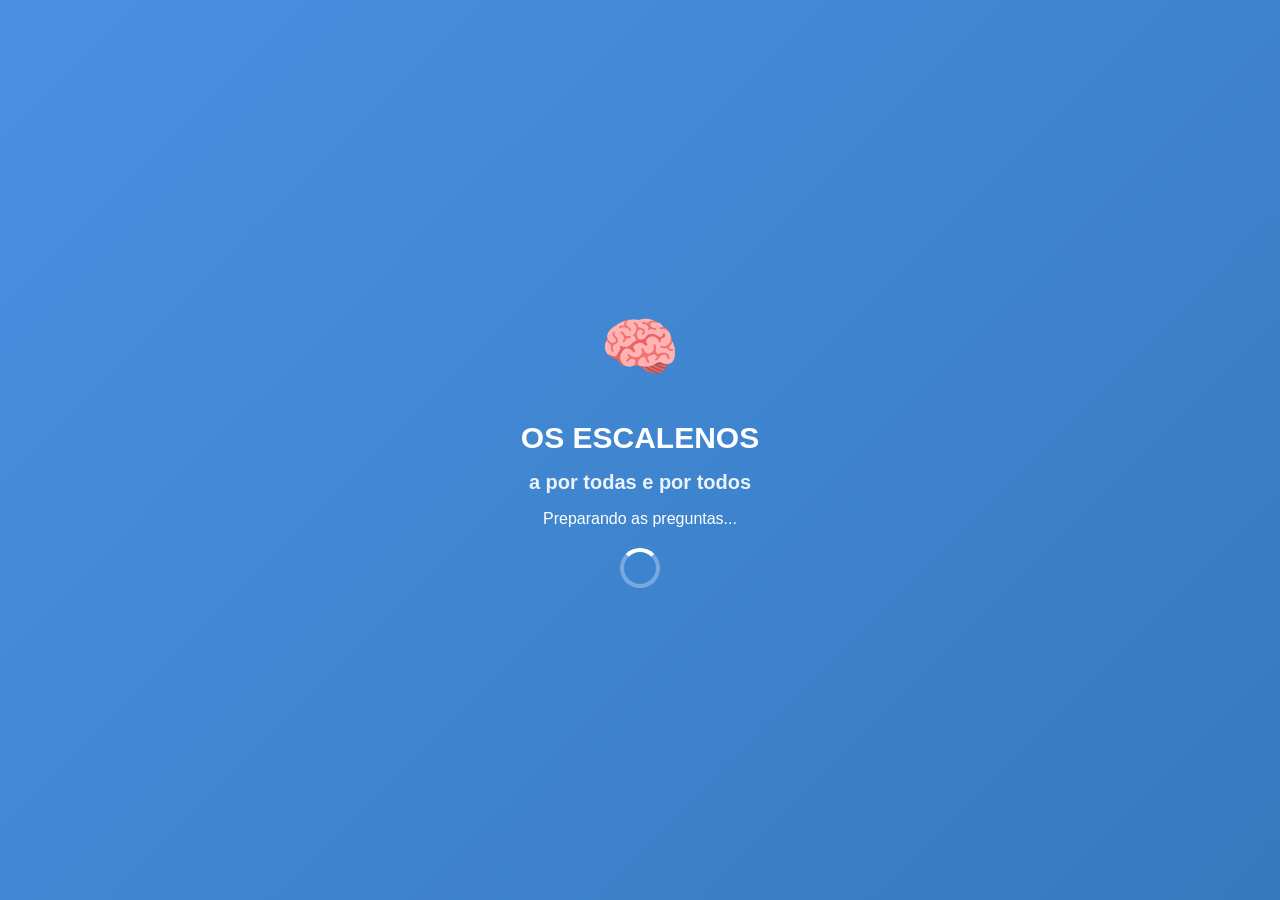
<file: index.html>
<!DOCTYPE html>
<html lang="gl">
<head>
    <meta charset="UTF-8">
    <meta name="viewport" content="width=device-width, initial-scale=1.0">    <title>OS ESCALENOS <p><strong>Versión:</strong> 2.0.0</p>
                    <p><strong>Última actualización:</strong> Xuño 2025</p>
                    <p><strong>Equipo:</strong> OS ESCALENOS 🏆</p>
                    <p><strong>230+ Preguntas:</strong> Cultura Galega 🎯</p>
                    <p><strong>Desenvolvido por:</strong> kampos 😊</p>alega 🧠</title>
    
    <!-- PWA Meta Tags -->
    <meta name="description" content="OS ESCALENOS - Xogo de cultura general (v2.0)">
    <meta name="theme-color" content="#4a90e2">
    <meta name="mobile-web-app-capable" content="yes">
    <meta name="apple-mobile-web-app-capable" content="yes">
    <meta name="apple-mobile-web-app-status-bar-style" content="default">
    
    <!-- PWA Links -->
    <link rel="manifest" href="manifest.json">
    <link rel="icon" type="image/png" sizes="192x192" href="icons/icon-192x192.png">
    <link rel="apple-touch-icon" href="icons/icon-192x192.png">
    
    <!-- Styles -->
    <link rel="stylesheet" href="css/styles.css">
</head>
<body>
    <!-- Pantalla de carga -->
    <div id="loading-screen" class="screen active">        <div class="loading-content">
            <div class="logo">🧠</div>
            <h1>OS ESCALENOS</h1>
            <h2>a por todas e por todos </h2>
            <p>Preparando as preguntas...</p>
            <div class="loading-spinner"></div>
        </div>
    </div>

    <!-- Pantalla de usuario -->
    <div id="user-screen" class="screen">
        <header class="user-header">
            <div class="logo">👤</div>
            <h1>Benvido/a!</h1>
            <p>Introduce o teu nome para comezar</p>
        </header>

        <main class="user-content">
            <div class="user-form">
                <input type="text" id="username-input" placeholder="O teu nome..." maxlength="20">
                <button class="btn btn-primary" onclick="setUsername()">🎯 Comezar a xogar</button>
            </div>

            <div class="user-list" id="user-list-container" style="display: none;">
                <h3>Usuarios anteriores:</h3>
                <div id="user-list"></div>
            </div>
        </main>
    </div>

    <!-- Pantalla principal -->    <div id="home-screen" class="screen">        <header class="app-header">
            <div class="user-info">
                <span id="current-user">👤 Usuario</span>
                <button class="btn btn-small" onclick="changeUser()">Cambiar</button>
            </div>            <div class="logo">🧠</div>
            <h1>OS ESCALENOS</h1>
            <h2>a por todas</h2>
            <p>Pon a proba os teus coñecementos!</p>
        </header>

        <main class="home-content">
            <div class="stats-grid">
                <div class="stat-card">
                    <div class="stat-number" id="total-questions">0</div>
                    <div class="stat-label">Preguntas dispoñibles</div>
                </div>
                <div class="stat-card">
                    <div class="stat-number" id="best-score">0</div>
                    <div class="stat-label">Mellor puntuación</div>
                </div>
                <div class="stat-card">
                    <div class="stat-number" id="games-played">0</div>
                    <div class="stat-label">Partidas xogadas</div>
                </div>
            </div>            <!-- Configuración do xogo -->
            <div class="game-config">
                <h3>🎯 Escolle o número de preguntas</h3>
                
                <!-- Selector de número de preguntas -->
                <div class="config-option">
                    <label for="questions-count">Cantas preguntas queres responder?</label>
                    <input type="number" id="questions-count" min="5" max="50" value="10" class="questions-input">
                    <p class="config-help">Mínimo: 5 preguntas | Máximo: 50 preguntas</p>
                </div>
            </div>

            <!-- Botón de inicio -->
            <button class="btn btn-primary btn-large" onclick="startSimpleGame()">
                🚀 Comezar Partida
            </button>

            <button class="btn btn-secondary" onclick="showSettings()">
                ⚙️ Configuración
            </button>
        </main>
    </div>

    <!-- Pantalla de xogo -->
    <div id="game-screen" class="screen">
        <header class="game-header">
            <div class="game-info">
                <span id="question-counter">1/10</span>
                <div class="timer">
                    <div class="timer-circle">
                        <span id="timer-text">30</span>
                    </div>
                </div>
                <span id="current-score">0 pts</span>
            </div>
        </header>

        <main class="game-content">
            <div class="question-card">
                <h2 id="question-text">Cargando pregunta...</h2>
                <div class="answers-grid" id="answers-container">
                    <!-- As respostas xeraranse dinámicamente -->
                </div>
            </div>
        </main>

        <footer class="game-footer">
            <button class="btn btn-secondary" onclick="pauseGame()">⏸️ Pausa</button>
            <button class="btn btn-danger" onclick="quitGame()">❌ Saír</button>
        </footer>
    </div>

    <!-- Pantalla de resultados -->
    <div id="results-screen" class="screen">
        <header class="results-header">
            <div class="results-icon" id="results-icon">🎉</div>
            <h1 id="results-title">Parabéns!</h1>
        </header>

        <main class="results-content">
            <div class="final-score">
                <div class="score-number" id="final-score">0</div>
                <div class="score-label">puntos</div>
            </div>

            <div class="results-stats">
                <div class="result-stat">
                    <span class="stat-value" id="correct-answers">0</span>
                    <span class="stat-label">Correctas</span>
                </div>
                <div class="result-stat">
                    <span class="stat-value" id="wrong-answers">0</span>
                    <span class="stat-label">Incorrectas</span>
                </div>
                <div class="result-stat">
                    <span class="stat-value" id="accuracy">0%</span>
                    <span class="stat-label">Precisión</span>
                </div>
            </div>

            <div class="results-actions">
                <button class="btn btn-primary" onclick="startGame()">🔄 Xogar de novo</button>
                <button class="btn btn-secondary" onclick="goHome()">🏠 Inicio</button>
                <button class="btn btn-secondary" onclick="shareResults()">📤 Compartir</button>
            </div>
        </main>
    </div>

    <!-- Pantalla de configuración -->
    <div id="settings-screen" class="screen">
        <header class="settings-header">
            <button class="btn btn-back" onclick="goHome()">← Volver</button>
            <h1>Configuración</h1>
        </header>

        <main class="settings-content">
            <div class="setting-group">
                <h3>Xogo</h3>
                <div class="setting-item">
                    <label>Son dos efectos</label>
                    <input type="checkbox" id="sound-effects" checked>
                </div>
                <div class="setting-item">
                    <label>Vibración</label>
                    <input type="checkbox" id="vibration" checked>
                </div>
            </div>

            <div class="setting-group">
                <h3>Datos</h3>
                <button class="btn btn-danger" onclick="resetAllData()">
                    🗑️ Borrar todos os datos
                </button>
                <p class="setting-note">Isto eliminará todas as túas puntuacións e estatísticas.</p>
            </div>

            <div class="setting-group">
                <h3>Información</h3>                <div class="app-info">
                    <p><strong>Versión:</strong> 2.0.0</p>
                    <p><strong>Última actualización:</strong> Xuño 2025</p>
                    <p><strong>Equipo:</strong> OS ESCALENOS 🏆</p>
                    <p><strong>230+ Preguntas:</strong> Cultura Galega 🎯</p>
                    <p><strong>Desenvolvido por:</strong> Ti mesmo 😊</p>
                </div>
            </div>
        </main>
    </div>

    <!-- Modal de pausa -->
    <div id="pause-modal" class="modal">
        <div class="modal-content">
            <h2>Xogo en pausa</h2>
            <p>O cronómetro detívose</p>
            <div class="modal-actions">
                <button class="btn btn-primary" onclick="resumeGame()">▶️ Continuar</button>
                <button class="btn btn-danger" onclick="quitGame()">❌ Abandonar</button>
            </div>
        </div>
    </div>    <!-- Scripts con cache busting -->
    <script src="version.js?v=FORCE-DEPLOY-EMERGENCY-20250624"></script>
    <script src="js/questions.js?v=FORCE-DEPLOY-EMERGENCY-20250624"></script>
    <script src="js/game.js?v=FORCE-DEPLOY-EMERGENCY-20250624"></script>
    <script src="js/storage.js?v=FORCE-DEPLOY-EMERGENCY-20250624"></script>
    <script src="js/app.js?v=FORCE-DEPLOY-EMERGENCY-20250624"></script>
    
    <!-- Service Worker Registration -->
    <script>
        if ('serviceWorker' in navigator) {
            window.addEventListener('load', () => {
                navigator.serviceWorker.register('sw.js')
                    .then(registration => {
                        console.log('SW registered: ', registration);
                    })
                    .catch(registrationError => {
                        console.log('SW registration failed: ', registrationError);
                    });
            });
        }
    </script>
</body>
</html>
</file>
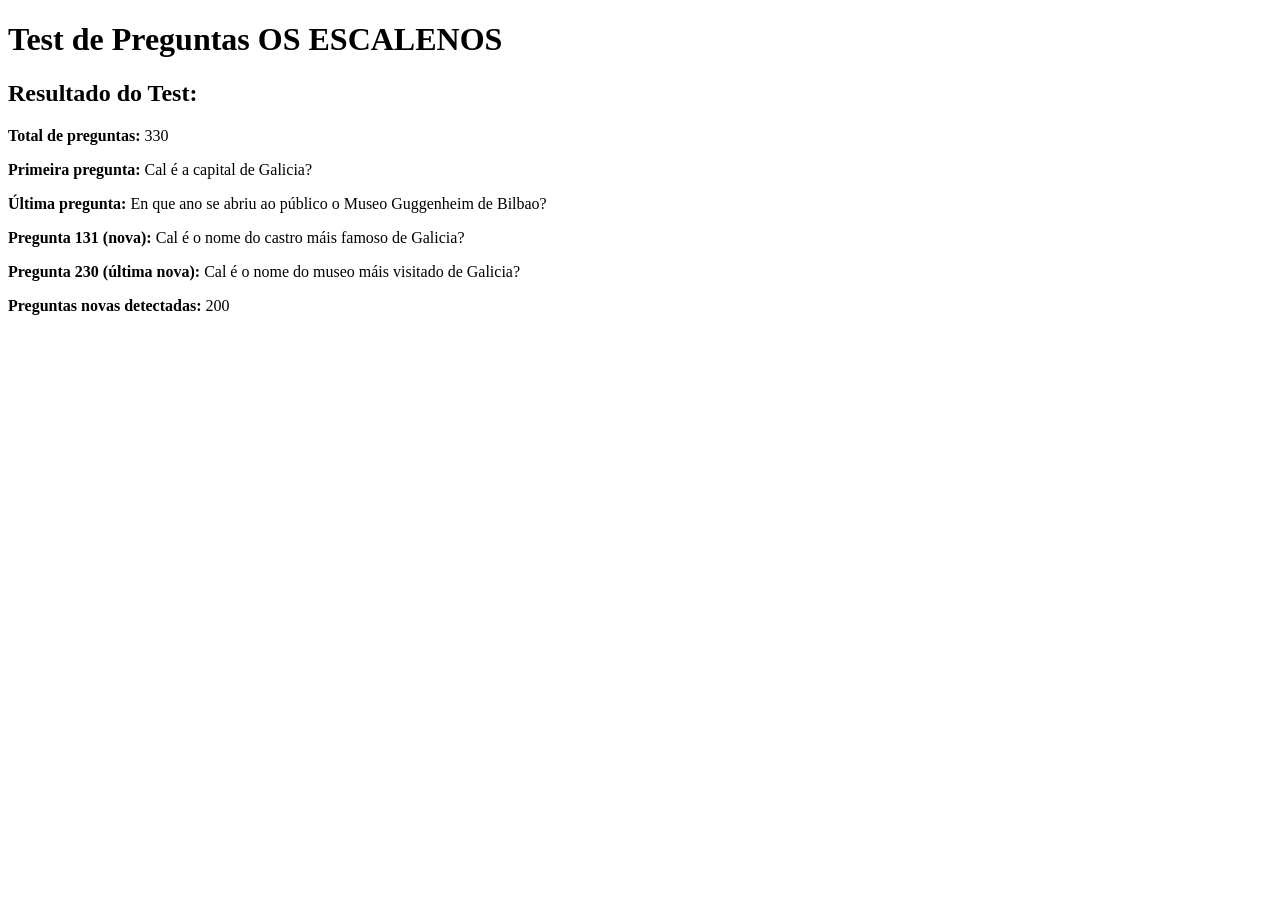
<file: test.html>
<!DOCTYPE html>
<html>
<head>
    <title>Test Preguntas - OS ESCALENOS</title>
</head>
<body>
    <h1>Test de Preguntas OS ESCALENOS</h1>
    <div id="resultado"></div>
    
    <script src="js/questions.js"></script>
    <script>
        // Test simple para verificar as preguntas
        console.log('Total preguntas:', QUESTIONS_DATABASE.length);
        
        const resultado = document.getElementById('resultado');
        resultado.innerHTML = `
            <h2>Resultado do Test:</h2>
            <p><strong>Total de preguntas:</strong> ${QUESTIONS_DATABASE.length}</p>
            <p><strong>Primeira pregunta:</strong> ${QUESTIONS_DATABASE[0].question}</p>
            <p><strong>Última pregunta:</strong> ${QUESTIONS_DATABASE[QUESTIONS_DATABASE.length-1].question}</p>
            <p><strong>Pregunta 131 (nova):</strong> ${QUESTIONS_DATABASE[130] ? QUESTIONS_DATABASE[130].question : 'NON ENCONTRADA'}</p>
            <p><strong>Pregunta 230 (última nova):</strong> ${QUESTIONS_DATABASE[229] ? QUESTIONS_DATABASE[229].question : 'NON ENCONTRADA'}</p>
        `;
        
        // Verificar se as novas preguntas están
        const preguntasNovas = QUESTIONS_DATABASE.filter(q => q.id >= 131);
        console.log('Preguntas novas (>=131):', preguntasNovas.length);
        
        resultado.innerHTML += `<p><strong>Preguntas novas detectadas:</strong> ${preguntasNovas.length}</p>`;
    </script>
</body>
</html>
</file>
<file: css/styles.css>
/* Variables CSS */
:root {
  --primary-color: #4a90e2;
  --primary-dark: #357abd;
  --secondary-color: #f39c12;
  --success-color: #27ae60;
  --danger-color: #e74c3c;
  --warning-color: #f1c40f;
  --dark-color: #2c3e50;
  --light-color: #ecf0f1;
  --white: #ffffff;
  --gray-100: #f8f9fa;
  --gray-200: #e9ecef;
  --gray-300: #dee2e6;
  --gray-400: #ced4da;
  --gray-500: #adb5bd;
  --gray-600: #6c757d;
  --gray-700: #495057;
  --gray-800: #343a40;
  --gray-900: #212529;
  
  --border-radius: 12px;
  --box-shadow: 0 4px 6px rgba(0, 0, 0, 0.1);
  --box-shadow-lg: 0 10px 15px rgba(0, 0, 0, 0.1);
  --transition: all 0.3s ease;
  
  --font-family: -apple-system, BlinkMacSystemFont, 'Segoe UI', Roboto, Oxygen, Ubuntu, Cantarell, sans-serif;
  --font-size-xs: 0.75rem;
  --font-size-sm: 0.875rem;
  --font-size-base: 1rem;
  --font-size-lg: 1.125rem;
  --font-size-xl: 1.25rem;
  --font-size-2xl: 1.5rem;
  --font-size-3xl: 1.875rem;
  --font-size-4xl: 2.25rem;
}

/* Reset e base */
* {
  margin: 0;
  padding: 0;
  box-sizing: border-box;
}

body {
  font-family: var(--font-family);
  font-size: var(--font-size-base);
  line-height: 1.6;
  color: var(--gray-800);
  background: linear-gradient(135deg, var(--primary-color) 0%, var(--primary-dark) 100%);
  min-height: 100vh;
  overflow-x: hidden;
  -webkit-font-smoothing: antialiased;
  -moz-osx-font-smoothing: grayscale;
}

/* Pantallas */
.screen {
  display: none;
  min-height: 100vh;
  position: relative;
}

.screen.active {
  display: flex;
  flex-direction: column;
}

/* Pantalla de carga */
#loading-screen {
  justify-content: center;
  align-items: center;
  background: linear-gradient(135deg, var(--primary-color) 0%, var(--primary-dark) 100%);
  color: var(--white);
}

.loading-content {
  text-align: center;
  animation: fadeInUp 0.8s ease-out;
}

.logo {
  font-size: 4rem;
  margin-bottom: 1rem;
  animation: bounce 2s infinite;
}

.loading-spinner {
  width: 40px;
  height: 40px;
  border: 4px solid rgba(255, 255, 255, 0.3);
  border-top: 4px solid var(--white);
  border-radius: 50%;
  animation: spin 1s linear infinite;
  margin: 1rem auto;
}

/* Pantalla principal */
#home-screen {
  background: var(--white);
}

.app-header {
  background: linear-gradient(135deg, var(--primary-color) 0%, var(--primary-dark) 100%);
  color: var(--white);
  text-align: center;
  padding: 3rem 1rem 2rem;
  position: relative;
  overflow: hidden;
}

.app-header::before {
  content: '';
  position: absolute;
  top: 0;
  left: 0;
  right: 0;
  bottom: 0;
  background: url('data:image/svg+xml,<svg xmlns="http://www.w3.org/2000/svg" viewBox="0 0 100 20"><defs><radialGradient id="a" cx="50%" cy="0%" r="100%"><stop offset="0%" stop-color="rgba(255,255,255,.1)"/><stop offset="100%" stop-color="rgba(255,255,255,0)"/></radialGradient></defs><rect width="100" height="20" fill="url(%23a)"/></svg>');
  pointer-events: none;
}

.app-header .logo {
  font-size: 3rem;
  margin-bottom: 0.5rem;
}

.app-header h1 {
  font-size: var(--font-size-3xl);
  font-weight: 700;
  margin-bottom: 0.25rem;
  color: #ffffff;
}

.app-header h2 {
  font-size: var(--font-size-xl);
  font-weight: 600;
  margin-bottom: 0.5rem;
  color: rgba(255, 255, 255, 0.9);
}

.app-header p {
  font-size: var(--font-size-lg);
  opacity: 0.9;
}

.loading-content h1 {
  font-size: var(--font-size-3xl);
  font-weight: 700;
  margin-bottom: 0.25rem;
}

.loading-content h2 {
  font-size: var(--font-size-xl);
  font-weight: 600;
  margin-bottom: 0.5rem;
  opacity: 0.9;
}

.home-content {
  padding: 2rem 1rem;
  flex: 1;
}

/* Estatísticas */
.stats-grid {
  display: grid;
  grid-template-columns: repeat(auto-fit, minmax(120px, 1fr));
  gap: 1rem;
  margin-bottom: 2rem;
}

.stat-card {
  background: var(--white);
  border-radius: var(--border-radius);
  padding: 1.5rem 1rem;
  text-align: center;
  box-shadow: var(--box-shadow);
  border: 1px solid var(--gray-200);
  transition: var(--transition);
}

.stat-card:hover {
  transform: translateY(-2px);
  box-shadow: var(--box-shadow-lg);
}

.stat-number {
  display: block;
  font-size: var(--font-size-2xl);
  font-weight: 700;
  color: var(--primary-color);
  margin-bottom: 0.5rem;
}

.stat-label {
  font-size: var(--font-size-sm);
  color: var(--gray-600);
  font-weight: 500;
}

/* Opcións de xogo */
.game-options {
  display: grid;
  gap: 1rem;
  margin-bottom: 2rem;
}

.option-card {
  background: var(--white);
  border-radius: var(--border-radius);
  padding: 1.5rem;
  text-align: center;
  box-shadow: var(--box-shadow);
  border: 2px solid var(--gray-200);
  cursor: pointer;
  transition: var(--transition);
  position: relative;
  overflow: hidden;
}

.option-card::before {
  content: '';
  position: absolute;
  top: 0;
  left: -100%;
  width: 100%;
  height: 100%;
  background: linear-gradient(90deg, transparent, rgba(255,255,255,0.4), transparent);
  transition: var(--transition);
}

.option-card:hover {
  transform: translateY(-4px);
  box-shadow: var(--box-shadow-lg);
  border-color: var(--primary-color);
}

.option-card:hover::before {
  left: 100%;
}

.option-card:active {
  transform: translateY(-2px);
}

.option-icon {
  font-size: 2.5rem;
  margin-bottom: 0.5rem;
}

.option-card h3 {
  font-size: var(--font-size-xl);
  font-weight: 600;
  color: var(--dark-color);
  margin-bottom: 0.5rem;
}

.option-card p {
  color: var(--gray-600);
  font-size: var(--font-size-sm);
}

/* Pantalla de xogo */
#game-screen {
  background: var(--white);
}

.game-header {
  background: linear-gradient(135deg, var(--primary-color) 0%, var(--primary-dark) 100%);
  color: var(--white);
  padding: 1rem;
  box-shadow: var(--box-shadow);
}

.game-info {
  display: flex;
  justify-content: space-between;
  align-items: center;
  max-width: 600px;
  margin: 0 auto;
}

.timer {
  position: relative;
}

.timer-circle {
  width: 60px;
  height: 60px;
  border: 3px solid rgba(255, 255, 255, 0.3);
  border-radius: 50%;
  display: flex;
  align-items: center;
  justify-content: center;
  position: relative;
  background: rgba(255, 255, 255, 0.1);
}

.timer-circle::before {
  content: '';
  position: absolute;
  top: -3px;
  left: -3px;
  width: 60px;
  height: 60px;
  border: 3px solid transparent;
  border-top-color: var(--white);
  border-radius: 50%;
  animation: timer-countdown var(--timer-duration, 30s) linear forwards;
}

#timer-text {
  font-size: var(--font-size-lg);
  font-weight: 700;
}

.game-content {
  flex: 1;
  padding: 2rem 1rem;
  display: flex;
  align-items: center;
  justify-content: center;
}

.question-card {
  background: var(--white);
  border-radius: var(--border-radius);
  padding: 2rem;
  box-shadow: var(--box-shadow-lg);
  border: 1px solid var(--gray-200);
  max-width: 600px;
  width: 100%;
  animation: slideInUp 0.5s ease-out;
}

#question-text {
  font-size: var(--font-size-xl);
  font-weight: 600;
  color: var(--dark-color);
  margin-bottom: 2rem;
  text-align: center;
  line-height: 1.4;
}

.answers-grid {
  display: grid;
  gap: 1rem;
}

.answer-btn {
  background: var(--gray-100);
  border: 2px solid var(--gray-200);
  border-radius: var(--border-radius);
  padding: 1rem 1.5rem;
  font-size: var(--font-size-base);
  color: var(--dark-color);
  cursor: pointer;
  transition: var(--transition);
  text-align: left;
  position: relative;
  overflow: hidden;
}

.answer-btn::before {
  content: '';
  position: absolute;
  top: 0;
  left: -100%;
  width: 100%;
  height: 100%;
  background: linear-gradient(90deg, transparent, rgba(255,255,255,0.4), transparent);
  transition: var(--transition);
}

.answer-btn:hover {
  background: var(--primary-color);
  color: var(--white);
  border-color: var(--primary-color);
  transform: translateX(4px);
}

.answer-btn:hover::before {
  left: 100%;
}

.answer-btn.correct {
  background-color: #4CAF50 !important;
  color: white !important;
  border-color: #45a049 !important;
  transform: scale(1.02);
}

.answer-btn.incorrect {
  background-color: #f44336 !important;
  color: white !important;
  border-color: #da190b !important;
  transform: scale(0.98);
}

.answer-btn:disabled {
  cursor: not-allowed;
  opacity: 0.8;
}

.game-footer {
  padding: 1rem;
  display: flex;
  gap: 1rem;
  justify-content: center;
  background: var(--gray-100);
}

/* Pantalla de resultados */
#results-screen {
  background: var(--white);
  text-align: center;
}

.results-header {
  background: linear-gradient(135deg, var(--success-color) 0%, #229954 100%);
  color: var(--white);
  padding: 3rem 1rem 2rem;
}

.results-icon {
  font-size: 4rem;
  margin-bottom: 1rem;
  animation: bounce 1s ease-out;
}

.results-content {
  padding: 2rem 1rem;
  flex: 1;
}

.final-score {
  margin-bottom: 2rem;
}

.score-number {
  display: block;
  font-size: 4rem;
  font-weight: 700;
  color: var(--primary-color);
  margin-bottom: 0.5rem;
}

.score-label {
  font-size: var(--font-size-lg);
  color: var(--gray-600);
}

.results-stats {
  display: grid;
  grid-template-columns: repeat(3, 1fr);
  gap: 1rem;
  margin-bottom: 2rem;
  max-width: 400px;
  margin-left: auto;
  margin-right: auto;
}

.result-stat {
  background: var(--gray-100);
  border-radius: var(--border-radius);
  padding: 1rem;
}

.result-stat .stat-value {
  display: block;
  font-size: var(--font-size-xl);
  font-weight: 700;
  color: var(--primary-color);
  margin-bottom: 0.25rem;
}

.result-stat .stat-label {
  font-size: var(--font-size-sm);
  color: var(--gray-600);
}

.results-actions {
  display: flex;
  flex-direction: column;
  gap: 1rem;
  max-width: 300px;
  margin: 0 auto;
}

/* Pantalla de configuración */
#settings-screen {
  background: var(--white);
}

.settings-header {
  background: linear-gradient(135deg, var(--gray-700) 0%, var(--gray-800) 100%);
  color: var(--white);
  padding: 1rem;
  display: flex;
  align-items: center;
  gap: 1rem;
}

.settings-content {
  padding: 2rem 1rem;
  flex: 1;
}

.setting-group {
  margin-bottom: 2rem;
  padding-bottom: 2rem;
  border-bottom: 1px solid var(--gray-200);
}

.setting-group:last-child {
  border-bottom: none;
}

.setting-group h3 {
  font-size: var(--font-size-lg);
  font-weight: 600;
  color: var(--dark-color);
  margin-bottom: 1rem;
}

.setting-item {
  display: flex;
  justify-content: space-between;
  align-items: center;
  padding: 1rem 0;
  border-bottom: 1px solid var(--gray-200);
}

.setting-item:last-child {
  border-bottom: none;
}

.setting-item label {
  font-weight: 500;
  color: var(--gray-700);
}

.setting-item input[type="checkbox"] {
  width: 20px;
  height: 20px;
  accent-color: var(--primary-color);
}

.setting-note {
  font-size: var(--font-size-sm);
  color: var(--gray-500);
  margin-top: 0.5rem;
  font-style: italic;
}

.app-info p {
  margin-bottom: 0.5rem;
  color: var(--gray-600);
}

/* Botóns */
.btn {
  display: inline-flex;
  align-items: center;
  justify-content: center;
  gap: 0.5rem;
  padding: 0.75rem 1.5rem;
  font-size: var(--font-size-base);
  font-weight: 600;
  text-decoration: none;
  border: none;
  border-radius: var(--border-radius);
  cursor: pointer;
  transition: var(--transition);
  position: relative;
  overflow: hidden;
  min-width: 120px;
}

.btn::before {
  content: '';
  position: absolute;
  top: 0;
  left: -100%;
  width: 100%;
  height: 100%;
  background: linear-gradient(90deg, transparent, rgba(255,255,255,0.2), transparent);
  transition: var(--transition);
}

.btn:hover::before {
  left: 100%;
}

.btn-primary {
  background: var(--primary-color);
  color: var(--white);
}

.btn-primary:hover {
  background: var(--primary-dark);
  transform: translateY(-2px);
  box-shadow: var(--box-shadow);
}

.btn-secondary {
  background: var(--gray-500);
  color: var(--white);
}

.btn-secondary:hover {
  background: var(--gray-600);
  transform: translateY(-2px);
  box-shadow: var(--box-shadow);
}

.btn-danger {
  background: var(--danger-color);
  color: var(--white);
}

.btn-danger:hover {
  background: #c0392b;
  transform: translateY(-2px);
  box-shadow: var(--box-shadow);
}

.btn-back {
  background: rgba(255, 255, 255, 0.2);
  color: var(--white);
  padding: 0.5rem 1rem;
  font-size: var(--font-size-sm);
  min-width: auto;
}

.btn-back:hover {
  background: rgba(255, 255, 255, 0.3);
}

.btn-small {
  padding: 0.5rem 1rem;
  font-size: var(--font-size-sm);
  min-width: auto;
}

.btn-large {
  padding: 1rem 2rem;
  font-size: var(--font-size-lg);
  font-weight: 600;
  margin: 1.5rem 0;
}

/* Modal */
.modal {
  position: fixed;
  top: 0;
  left: 0;
  width: 100%;
  height: 100%;
  background: rgba(0, 0, 0, 0.5);
  display: none;
  align-items: center;
  justify-content: center;
  z-index: 1000;
  animation: fadeIn 0.3s ease-out;
}

.modal.active {
  display: flex;
}

.modal-content {
  background: var(--white);
  border-radius: var(--border-radius);
  padding: 2rem;
  max-width: 400px;
  width: 90%;
  text-align: center;
  animation: slideInUp 0.3s ease-out;
}

.modal-content h2 {
  font-size: var(--font-size-xl);
  font-weight: 600;
  color: var(--dark-color);
  margin-bottom: 1rem;
}

.modal-content p {
  color: var(--gray-600);
  margin-bottom: 2rem;
}

.modal-actions {
  display: flex;
  gap: 1rem;
  justify-content: center;
}

/* ESTILOS PARA SISTEMA DE USUARIOS E CONFIGURACIÓN */

/* Pantalla de usuario */
.user-header {
  text-align: center;
  margin-bottom: 2rem;
}

.user-header .logo {
  font-size: 4rem;
  margin-bottom: 1rem;
}

.user-content {
  max-width: 400px;
  margin: 0 auto;
  padding: 0 1rem;
}

.user-form {
  background: var(--white);
  padding: 2rem;
  border-radius: var(--border-radius);
  box-shadow: var(--box-shadow);
  margin-bottom: 2rem;
}

.user-form input {
  width: 100%;
  padding: 1rem;
  border: 2px solid var(--gray-300);
  border-radius: var(--border-radius);
  font-size: var(--font-size-lg);
  margin-bottom: 1.5rem;
  transition: var(--transition);
}

.user-form input:focus {
  outline: none;
  border-color: var(--primary-color);
  box-shadow: 0 0 0 3px rgba(74, 144, 226, 0.1);
}

.user-list {
  background: var(--white);
  padding: 1.5rem;
  border-radius: var(--border-radius);
  box-shadow: var(--box-shadow);
}

.user-list h3 {
  margin-bottom: 1rem;
  color: var(--gray-700);
}

.user-item {
  display: flex;
  justify-content: space-between;
  align-items: center;
  padding: 0.75rem;
  margin-bottom: 0.5rem;
  background: var(--gray-100);
  border-radius: 8px;
  cursor: pointer;
  transition: var(--transition);
}

.user-item:hover {
  background: var(--gray-200);
  transform: translateY(-1px);
}

.user-info {
  display: flex;
  align-items: center;
  gap: 1rem;
  margin-bottom: 1rem;
}

.user-info span {
  background: var(--white);
  padding: 0.5rem 1rem;
  border-radius: 20px;
  font-weight: 600;
  color: var(--primary-color);
}

/* Configuración do xogo */
.game-config {
  background: var(--white);
  padding: 1.5rem;
  border-radius: var(--border-radius);
  box-shadow: var(--box-shadow);
  margin: 1.5rem 0;
}

.game-config h3 {
  margin-bottom: 1rem;
  color: var(--gray-700);
  text-align: center;
}

.config-option {
  margin-bottom: 1rem;
}

.config-option label {
  display: block;
  margin-bottom: 0.5rem;
  font-weight: 600;
  color: var(--gray-700);
}

.config-option select,
.config-option input[type="number"] {
  width: 100%;
  padding: 0.75rem;
  border: 2px solid var(--gray-300);
  border-radius: var(--border-radius);
  font-size: var(--font-size-base);
  background: var(--white);
  cursor: pointer;
  transition: var(--transition);
}

.config-option select:focus,
.config-option input[type="number"]:focus {
  outline: none;
  border-color: var(--primary-color);
  box-shadow: 0 0 0 3px rgba(74, 144, 226, 0.1);
}

.questions-input {
  text-align: center;
  font-weight: 600;
  font-size: 1.2rem;
}

.config-help {
  font-size: 0.875rem;
  color: var(--gray-600);
  margin-top: 0.5rem;
  text-align: center;
}

/* Animacións */
.user-form {
  animation: slideUp 0.5s ease;
}

@keyframes slideUp {
  from {
    opacity: 0;
    transform: translateY(20px);
  }
  to {
    opacity: 1;
    transform: translateY(0);
  }
}

/* Media queries */
@media (min-width: 768px) {
  .home-content {
    max-width: 800px;
    margin: 0 auto;
  }

  .game-options {
    grid-template-columns: repeat(3, 1fr);
  }

  .results-actions {
    flex-direction: row;
    max-width: 500px;
  }

  .modal-actions {
    flex-direction: row;
  }
}

@media (min-width: 1024px) {
  .question-card {
    padding: 3rem;
  }

  #question-text {
    font-size: var(--font-size-2xl);
  }

  .answers-grid {
    grid-template-columns: repeat(2, 1fr);
  }
}

@media (max-width: 480px) {
  .user-info {
    flex-direction: column;
    gap: 0.5rem;
  }
  
  .game-config {
    margin: 1rem -1rem;
    border-radius: 0;
  }
}

/* PWA específicos */
@media (display-mode: standalone) {
  body {
    padding-top: env(safe-area-inset-top);
    padding-bottom: env(safe-area-inset-bottom);
  }

  .app-header {
    padding-top: calc(3rem + env(safe-area-inset-top));
  }
}

/* Dark mode (opcional) */
@media (prefers-color-scheme: dark) {
  :root {
    --white: #1a1a1a;
    --gray-100: #2d2d2d;
    --gray-200: #404040;
    --gray-300: #4d4d4d;
    --gray-800: #e5e5e5;
    --gray-900: #ffffff;
    --dark-color: #ffffff;
  }

  body {
    background: linear-gradient(135deg, #1a1a1a 0%, #2d2d2d 100%);
  }
}

/* Utilidades */
.text-center { text-align: center; }
.text-left { text-align: left; }
.text-right { text-align: right; }

.mb-1 { margin-bottom: 0.5rem; }
.mb-2 { margin-bottom: 1rem; }
.mb-3 { margin-bottom: 1.5rem; }
.mb-4 { margin-bottom: 2rem; }

.mt-1 { margin-top: 0.5rem; }
.mt-2 { margin-top: 1rem; }
.mt-3 { margin-top: 1.5rem; }
.mt-4 { margin-top: 2rem; }

.hidden { display: none !important; }
.visible { display: block !important; }

/* Botón de seguinte pregunta */
.next-btn {
  background: linear-gradient(135deg, #4a90e2, #357abd);
  color: white;
  border: none;
  border-radius: 12px;
  padding: 15px 30px;
  font-size: 18px;
  font-weight: bold;
  cursor: pointer;
  margin: 20px auto;
  display: block;
  min-width: 200px;
  box-shadow: 0 4px 15px rgba(74, 144, 226, 0.3);
  transition: all 0.3s ease;
}

.next-btn:hover {
  background: linear-gradient(135deg, #357abd, #2968a3);
  transform: translateY(-2px);
  box-shadow: 0 6px 20px rgba(74, 144, 226, 0.4);
}

.next-btn:active {
  transform: translateY(0);
  box-shadow: 0 2px 10px rgba(74, 144, 226, 0.3);
}

/* Estilos para feedback das respostas */
.answer-btn.correct {
  background-color: #4CAF50 !important;
  color: white !important;
  border-color: #45a049 !important;
  transform: scale(1.02);
}

.answer-btn.incorrect {
  background-color: #f44336 !important;
  color: white !important;
  border-color: #da190b !important;
  transform: scale(0.98);
}

.answer-btn:disabled {
  cursor: not-allowed;
  opacity: 0.8;
}

/* Botón de seguinte pregunta na pantalla de xogo */
#next-question-btn {
  background: linear-gradient(135deg, #4a90e2, #357abd);
  color: white;
  border: none;
  border-radius: 12px;
  padding: 15px 30px;
  font-size: 18px;
  font-weight: bold;
  cursor: pointer;
  margin: 20px auto;
  display: block;
  min-width: 200px;
  box-shadow: 0 4px 15px rgba(74, 144, 226, 0.3);
  transition: all 0.3s ease;
}

#next-question-btn:hover {
  background: linear-gradient(135deg, #357abd, #2968a3);
  transform: translateY(-2px);
  box-shadow: 0 6px 20px rgba(74, 144, 226, 0.4);
}
</file>
